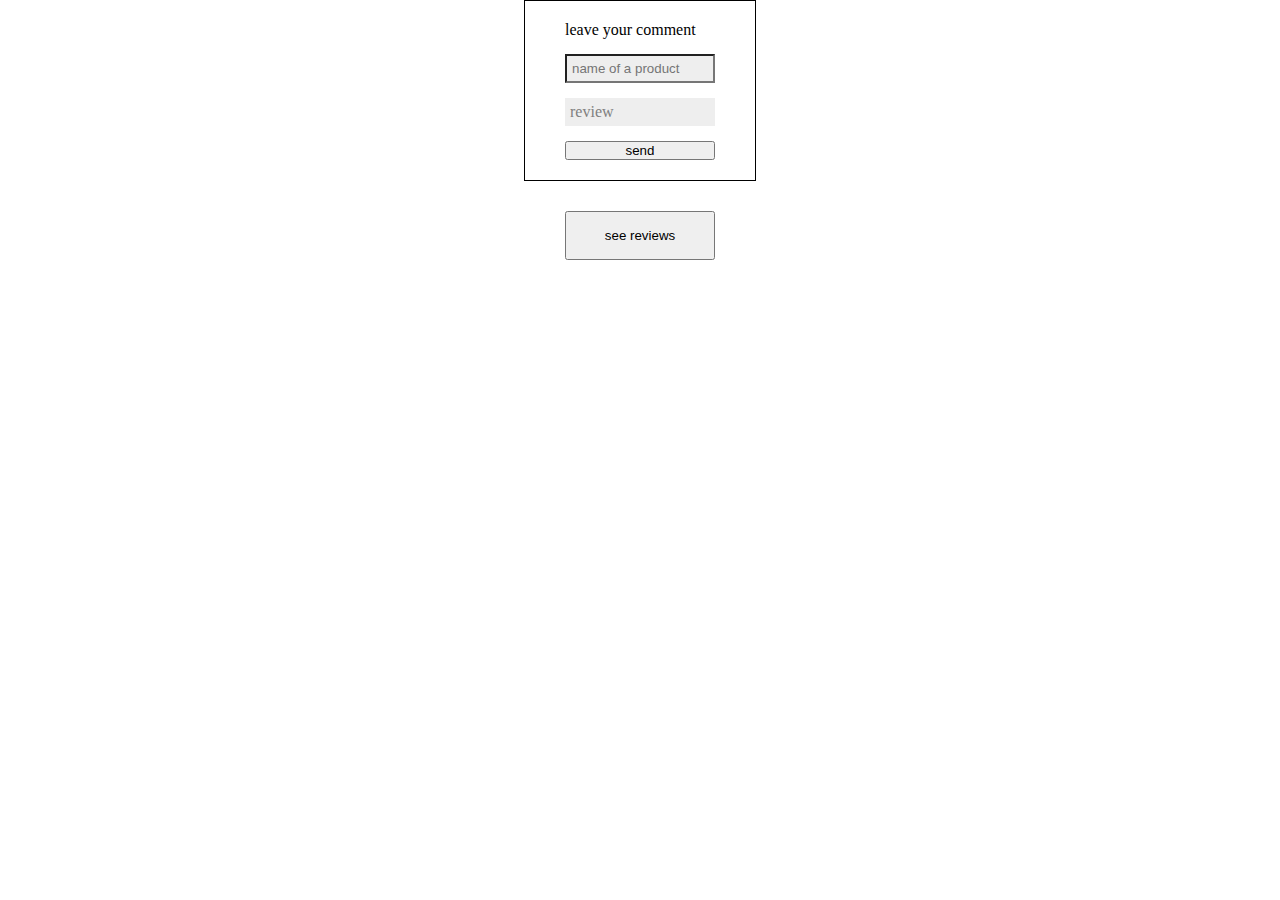
<file: index2.html>
<!DOCTYPE html>
<html lang="en">

<head>
    <meta charset="UTF-8">
    <meta name="viewport" content="width=device-width, initial-scale=1.0">
    <title>Document</title>
    <style>
        * {
            margin: 0;
            padding: 0;
        }

        body {
            display: flex;
            flex-direction: column;
            align-items: center;
            gap: 30px;

        }

        .link-button {
            width: 150px;
            padding: 15px;
        }



        .comment-form {
            display: flex;
            flex-direction: column;
            width: 150px;
            border: 1px solid black;
            padding: 20px 40px;
            gap: 15px;
        }


        .comment-form__input {
            padding: 5px;
            min-height: 1em;
            background-color: #eee;
        }

        .comment-form__input:empty::before {
            content: attr(placeholder);
            color: gray;
        }


        .comments {
            margin-top: 40px;
            display: flex;
            flex-direction: column;
            width: 150px;
            border: 1px solid black;
            padding: 20px 40px;
            gap: 15px;
        }
    </style>
</head>

<body>



    <form class="comment-form" action="#">
        <label class="comment-form__lable" for="comment-name">leave your comment</label>
        <!-- <input class="comment-form__input" type="text" name="comment" id="comment"
            placeholder="not less than 50 and no greater than 500 symbols"> -->
        <input type="text" id="comment-name" class="comment-form__input name-input" placeholder="name of a product">
        <div class="comment-form__input text-input" contenteditable="true" placeholder="review"></div>


        <button class="comment-form__button"> send </button>
    </form>
    <a href="reviews.html"><button class="link-button">see reviews</button></a>


    <script src="review.js"></script>
    <script src="product.js"></script>
    <script src="commentManager.js">
    </script>
    <script>
        commentManager();
    </script>

</body>

</html>
</file>
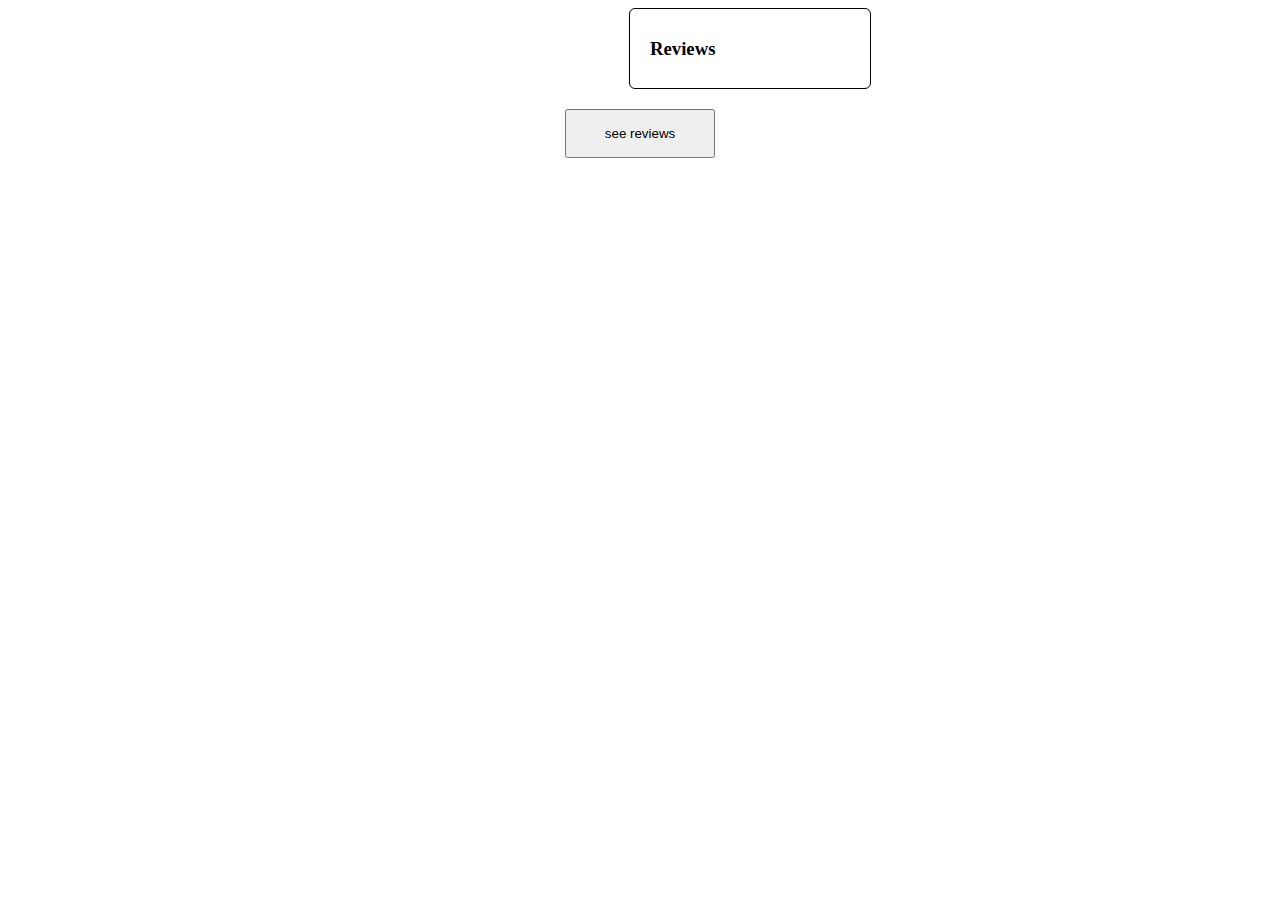
<file: reviews.html>
<!DOCTYPE html>
<html lang="en">

<head>
    <meta charset="UTF-8">
    <meta name="viewport" content="width=device-width, initial-scale=1.0">
    <title>Document</title>
    <style>
        body {
            display: flex;
            flex-direction: column;
            align-items: center;
            gap: 20px;
        }

        .reviews {
            border: 1px solid black;
            border-radius: 6px;
            padding: 10px 20px;
        }

        .reviews-box {
            display: flex;
            justify-content: center;
            gap: 20px;
        }

        .products-box {
            width: 200px;

            display: flex;
            flex-direction: column;
            gap: 10px;
        }

        .reviews {
            width: 200px;
        }

        .review-item {
            margin-bottom: 10px;
            padding: 5px 10px;
            border: 1px solid black;
            border-radius: 6px;
        }

        .review-item__text {
            word-wrap: break-word;
        }

        input:checked+label {
            background: linear-gradient(180deg, rgb(252, 254, 255) 30%, rgb(211, 150, 150) 130%);
        }

        input {
            display: none;
        }

        label {
            display: block;
            cursor: pointer;
            padding: 5px 15px;
            line-height: 34px;
            border: 1px solid #999;
            border-radius: 6px;
            user-select: none;
            text-align: center;
        }

        .link-button {
            width: 150px;
            padding: 15px;
        }
    </style>
</head>

<body>

    <div class="reviews-box">
        <div class="products-box">

        </div>
        <div class="reviews">
            <h3>Reviews</h3>
            <div class="product-reviews">

            </div>
        </div>

    </div>
    <a href="index2.html"><button class="link-button">see reviews</button></a>


    <script src="commentViewer.js">

    </script>
    <script>
        viewer();

    </script>

</body>

</html>
</file>
